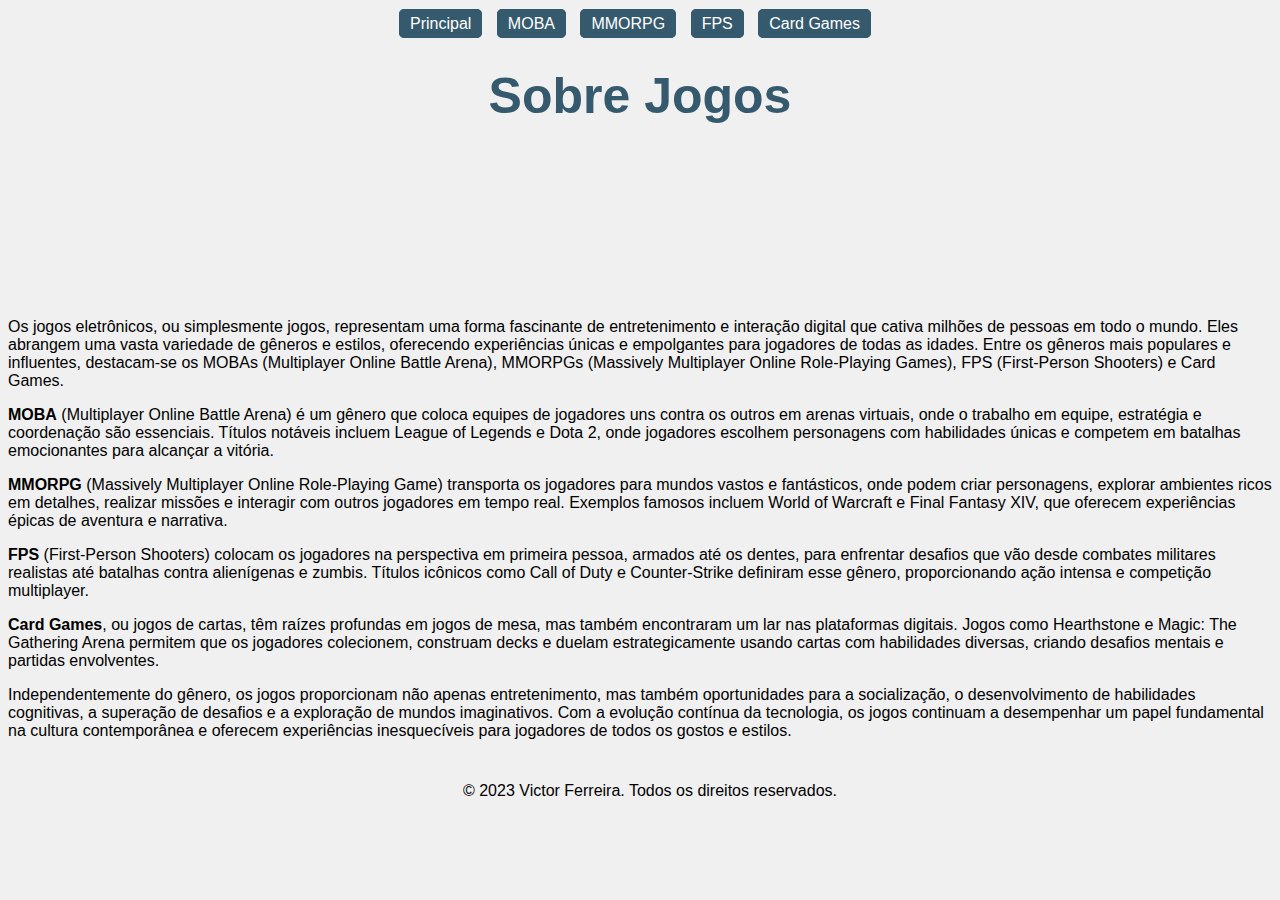
<file: index.html>
<!DOCTYPE html>
<html lang="pt-br">
<head>
    <meta charset="UTF-8">
    <meta name="viewport" content="width=device-width, initial-scale=1.0">
    <title>Sobre Jogos</title>
    <link rel="stylesheet" href="estilos/style.css">
</head>
<body>
    <header>
        <nav id="navbar_index">
            <ul>
                <li><a href="index.html">Principal</a></li>
                <li><a href="moba.html">MOBA</a></li>
                <li><a href="mmorpg.html">MMORPG</a></li>
                <li><a href="fps.html">FPS</a></li>
                <li><a href="cardgames.html">Card Games</a></li>
            </ul>
        </nav>
    </header>

    <main>
        <h1 id="titulo_index">Sobre Jogos</h1>
        <br><br><br><br><br><br><br><br>
        <div id="conteudo_index">
            <p>Os jogos eletrônicos, ou simplesmente jogos, representam uma forma fascinante de entretenimento e interação digital que cativa milhões de pessoas em todo o mundo. Eles abrangem uma vasta variedade de gêneros e estilos, oferecendo experiências únicas e empolgantes para jogadores de todas as idades. Entre os gêneros mais populares e influentes, destacam-se os MOBAs (Multiplayer Online Battle Arena), MMORPGs (Massively Multiplayer Online Role-Playing Games), FPS (First-Person Shooters) e Card Games.</p>
            <p><b>MOBA</b> (Multiplayer Online Battle Arena) é um gênero que coloca equipes de jogadores uns contra os outros em arenas virtuais, onde o trabalho em equipe, estratégia e coordenação são essenciais. Títulos notáveis incluem League of Legends e Dota 2, onde jogadores escolhem personagens com habilidades únicas e competem em batalhas emocionantes para alcançar a vitória.</p>
            <p><b>MMORPG</b> (Massively Multiplayer Online Role-Playing Game) transporta os jogadores para mundos vastos e fantásticos, onde podem criar personagens, explorar ambientes ricos em detalhes, realizar missões e interagir com outros jogadores em tempo real. Exemplos famosos incluem World of Warcraft e Final Fantasy XIV, que oferecem experiências épicas de aventura e narrativa.</p>
            <p><b>FPS</b> (First-Person Shooters) colocam os jogadores na perspectiva em primeira pessoa, armados até os dentes, para enfrentar desafios que vão desde combates militares realistas até batalhas contra alienígenas e zumbis. Títulos icônicos como Call of Duty e Counter-Strike definiram esse gênero, proporcionando ação intensa e competição multiplayer.</p>
            <p><b>Card Games</b>, ou jogos de cartas, têm raízes profundas em jogos de mesa, mas também encontraram um lar nas plataformas digitais. Jogos como Hearthstone e Magic: The Gathering Arena permitem que os jogadores colecionem, construam decks e duelam estrategicamente usando cartas com habilidades diversas, criando desafios mentais e partidas envolventes.</p>
            <p>Independentemente do gênero, os jogos proporcionam não apenas entretenimento, mas também oportunidades para a socialização, o desenvolvimento de habilidades cognitivas, a superação de desafios e a exploração de mundos imaginativos. Com a evolução contínua da tecnologia, os jogos continuam a desempenhar um papel fundamental na cultura contemporânea e oferecem experiências inesquecíveis para jogadores de todos os gostos e estilos.</p>        
        </div>
    </main>

    <footer>
        <p>&copy; 2023 Victor Ferreira. Todos os direitos reservados.</p>
    </footer>
</body>
</html>
</file>
<file: estilos/style.css>
* {
    font-family:Verdana, Geneva, Tahoma, sans-serif;
    background-color: #f0f0f0;
}

#titulo_index, #titulo_moba, #titulo_mmorpg, #titulo_fps, #titulo_cardgames {
    font-size: 50px;
    text-align: center;
    color: rgb(54,90, 109);
}


nav {
    text-align: center; 
    margin-top: 15px;
}

nav ul {
    list-style-type: none;
    margin: 0;
    padding: 0;
    display: inline-block; 
}

nav li {
    display: inline-block; 
    margin-right: 10px; 
}

nav a {
    text-decoration: none; 
    padding: 5px 10px; 
    border: 1px solid rgb(54,90, 109);
    background-color: rgb(54,90, 109); 
    color: #fff; 
    border-radius: 5px;
}

nav a:hover {
    background-color: rgb(80,129, 160);
}

.conteudo_lol_dota {
    display: flex;
    align-items: center;
}

.texto_lol_dota {
    flex: 1;
    padding: 10px;
}

.imagem_lol_dota {
    flex: 1;
    text-align: center;
}

table {
    border-collapse: collapse;
    width: 12%;
    margin: 0 auto;
}

th, td {
    border: 1px solid #000;
    padding: 8px;
    text-align: left; 
}

footer {
    position: relative;
    bottom: 0;
    left: 0;
    width: 100%;
    background-color: #f0f0f0;
    color: #000000;
    padding: 10px;
    text-align: center;
  }
</file>
